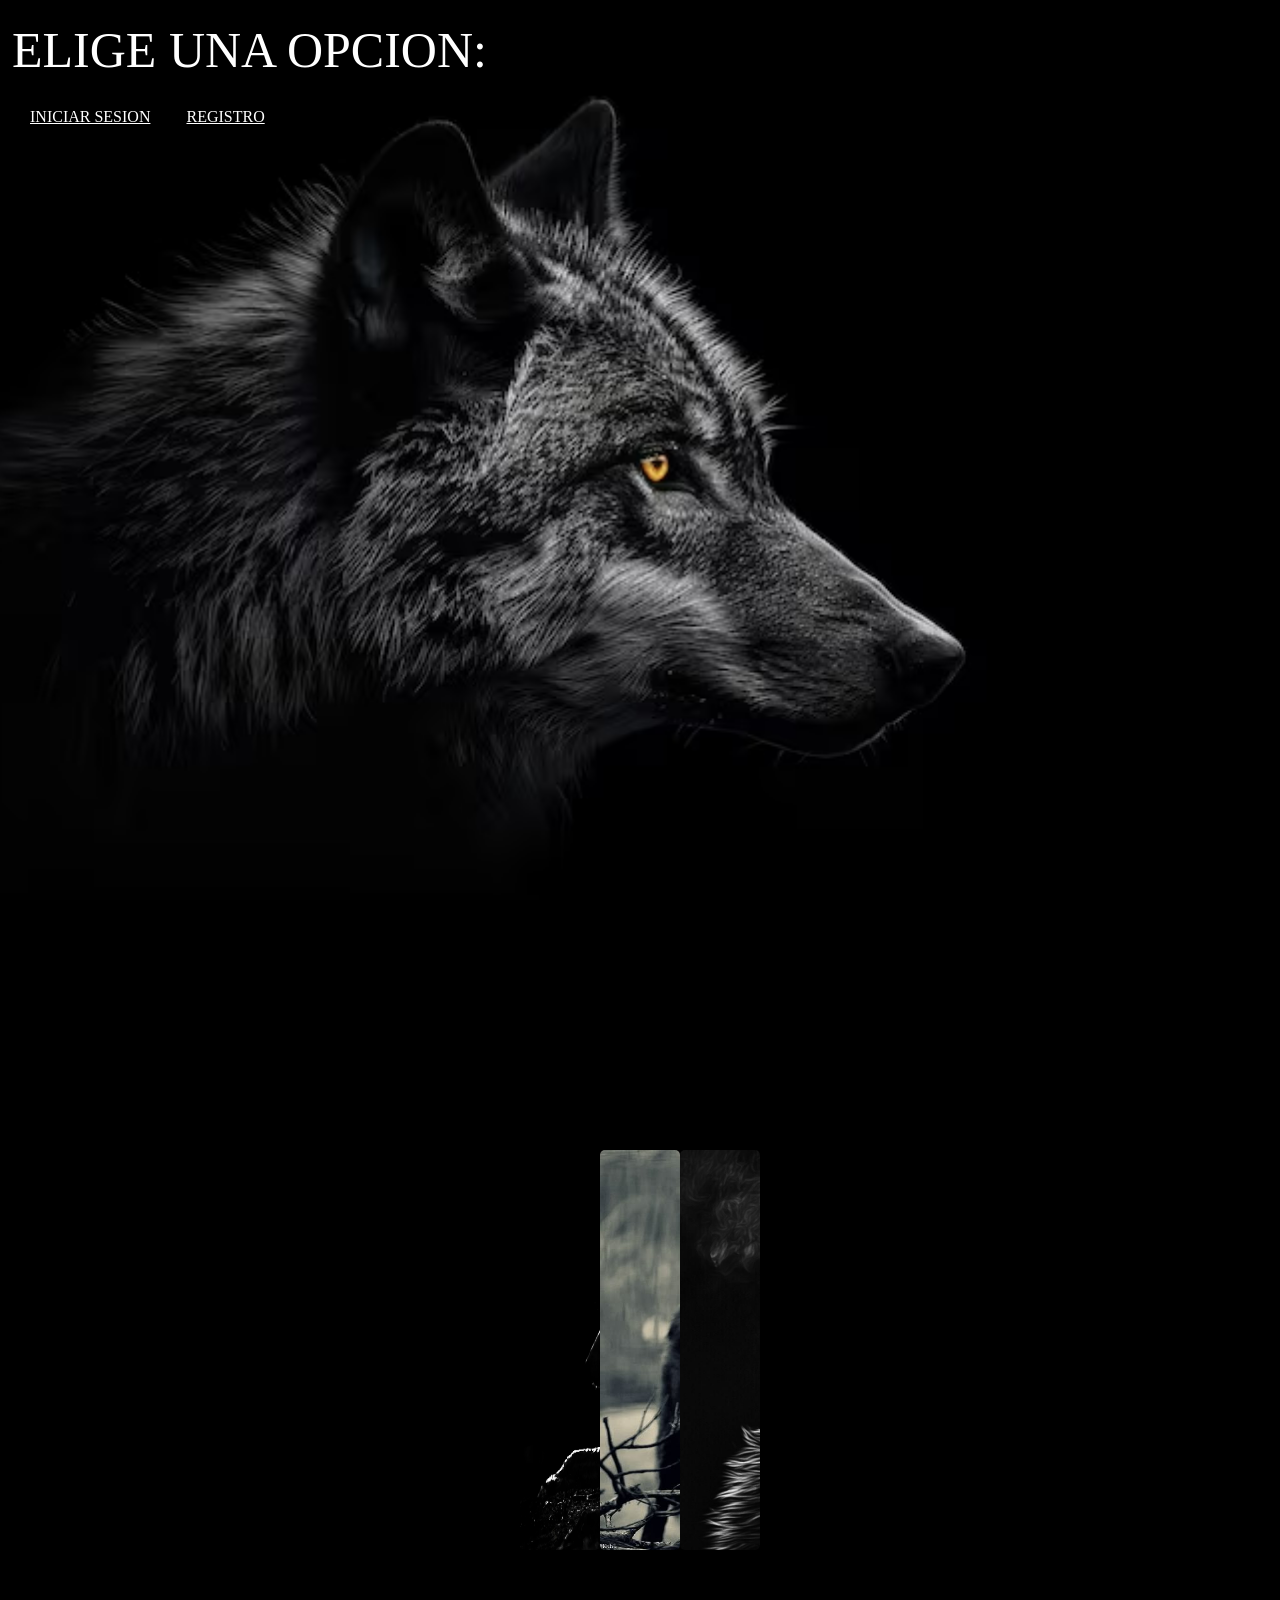
<file: index.html>
<!DOCTYPE html>
<html lang="es">
<head>
    <meta charset="UTF-8">
    <meta name="viewport" content="width=device-width, initial-scale=1.0">
    <title>SESION Y REGISTRO</title>
    <link href="https://cdn.jsdelivr.net/npm/bootstrap@5.3.8/dist/css/bootstrap.min.css" rel="stylesheet" integrity="sha384-sRIl4kxILFvY47J16cr9ZwB07vP4J8+LH7qKQnuqkuIAvNWLzeN8tE5YBujZqJLB" crossorigin="anonymous">
    <link rel="stylesheet" href="style3.css">
</head>
<body>  
    <section class="fondo">
    <nav class="navbar bg-body-tertiary">
        <div class="container-fluid">
      
                <a class="navbar-brand">ELIGE UNA OPCION:</a>
            
            <form class="d-flex" role="search">
         <button type="button" class="btn btn-primary" data-bs-toggle="modal" data-bs-target="#INICIARSESION">
 <u> INICIAR SESION</u>
</button>
           <button type="button" class="btn btn-primary" data-bs-toggle="modal" data-bs-target="#REGISTRO">
  <u>REGISTRO</u>
</button>
            </form>
        </div>
    </nav>
    </section>
    
    <section>
        
    </section>
    




<div class="modal fade" id="INICIARSESION" tabindex="-1" aria-labelledby="exampleModalLabel" aria-hidden="true">
  <div class="modal-dialog">
    <div class="modal-content">
      <div class="modal-header">
        <h1 class="modal-title fs-5" id="exampleModalLabel">Bienvenido por favor inicia sesión</h1>
        <button type="button" class="btn-close" data-bs-dismiss="modal" aria-label="Close"></button>
      </div>
      <div class="modal-body">
     <form>
  <div class="mb-3">
    <label for="exampleInputEmail1" class="form-label">Correo Electrónico:</label>
    <input type="email" class="form-control" id="exampleInputEmail1" aria-describedby="emailHelp">
</div>
  <div class="mb-3">
    <label for="exampleInputPassword1" class="form-label">Contraseña:</label>
    <input type="password" class="form-control" id="exampleInputPassword1">
  </div>
  
  <button type="submit" class="btn btn-primary">Enviar</button>
</form>
      </div>
      <div class="modal-footer">
        <button type="button" class="btn btn-secondary" data-bs-dismiss="modal">Cerrar</button>
        <button type="button" class="btn btn-primary">Guardar cambios</button>
      </div>
    </div>
  </div>
</div>


<div class="modal fade" id="REGISTRO" tabindex="-1" aria-labelledby="exampleModalLabel" aria-hidden="true">
  <div class="modal-dialog">
    <div class="modal-content">
      <div class="modal-header">
        <h1 class="modal-title fs-5" id="exampleModalLabel">Bienvenido por favor regístrate</h1>
        <button type="button" class="btn-close" data-bs-dismiss="modal" aria-label="Close"></button>
      </div>
      <div class="modal-body">
          <form>
  <div class="mb-3">
    <label for="exampleInputEmail1" class="form-label">Correo Electrónico:</label>
    <input type="email" class="form-control" id="exampleInputEmail1" aria-describedby="emailHelp">
</div>
  <div class="mb-3">
    <label for="exampleInputPassword1" class="form-label">Contraseña:</label>
    <input type="password" class="form-control" id="exampleInputPassword1">
  </div>
   <div class="mb-3">
    <label for="exampleInputPassword1" class="form-label">Confirmar Contraseña:</label>
    <input type="password" class="form-control" id="exampleInputPassword1">
  </div>
   <div class="mb-3">
    <label for="exampleInputEmail1" class="form-label">Direccion:</label>
    <input type="email" class="form-control" id="exampleInputEmail1" aria-describedby="emailHelp">
</div>
  <button type="submit" class="btn btn-primary">Enviar</button>

</form>
     </div>
      <div class="modal-footer">
        <button type="button" class="btn btn-secondary" data-bs-dismiss="modal">Cerrar</button>
        <button type="button" class="btn btn-primary">Guardar cambios</button>
      </div>
    </div>
  </div>
</div>

<div class="container">
<div class="cards">
        <div class="card">
          <img src="img/acordion1.avif" alt="">
        </div>

        <div class="card">
          <img src="img/acordion2.jpg" alt="">
        </div>
        
        <div class="card">
          <img src="img/acordion3.jpg" alt="">
        </div>
        
      
</div>
    <script src="https://cdn.jsdelivr.net/npm/bootstrap@5.3.8/dist/js/bootstrap.bundle.min.js" integrity="sha384-FKyoEForCGlyvwx9Hj09JcYn3nv7wiPVlz7YYwJrWVcXK/BmnVDxM+D2scQbITxI" crossorigin="anonymous"></script>
</body>
</html>
</file>
<file: style3.css>
*{
    margin: 0;
    padding: 0;
    box-sizing: border-box;
    font-family: 'Times New Roman', Times, serif;
}

.navbar{
    background-color: transparent  !important;
    max-width: 295px;
}

.navbar-brand{
    color: rgb(255, 255, 255);
    font-size: 50px;
}

.navbar-brand:hover{
    background-color: #1d055f;
    color: white;
    border-radius: 10px;
    padding: 6px;
}

body{
    background-color: #000000;
    color: rgb(255, 255, 255);
}

.fondo{
    background-image: url(img/lobooo.jpg); 
    background-size: cover; 
    background-position: center; 
    background-repeat: no-repeat;
    height: 100vh;
}



.btn{
    background-color: #000000b9;
    color: rgb(255, 255, 255);
    margin: 5px;
    border-color: #000000b9;
    text-transform: uppercase;
}

.btn:hover{
    background-color: #1d055f;
    color: white;
    border-color: #000000;
}

.modal-content
{
    background-image: url(img/lobofondoo.avif);
    background-size: cover;
    background-position: center;
    background-repeat: no-repeat;
    color: white;
    border-radius: 20px;
}
.btn-close{
    background-color: white;
}

.modal-header{
    border-bottom: none;
}

.modal-footer{
    border-top: none;
}
.mb-3 input{
    background-color: transparent;
    color: white;
    border: none;
}

.mb-3 :hover{
    box-shadow: 0px 4px 8px rgba(255, 255, 255, 0.5);
    color: white;

}

.mb-3 input:focus{
    background-color: transparent;
    color: white;
    border: none;
}

.container{
    display: flex;
    align-items: center;
    justify-content: center;
    height: 100vh;
}

.cards{
   display: flex;
   align-items: center;
   justify-content: center;
   max-height: 700px;
   order: 1;
   max-width: 400px;
}

.card{
  overflow: hidden;
  transition: width 0.6s cubic-bezier(0.22, 1, 0.36, 1);
  width: 20%;
  max-width: 600px;
  border: none;
  border-radius: 5px;
}

.card:hover{
  width: 100%;
  transition: all 2s;
}

.card img{
  width: 300px;
  height: 400px;
  transition: transform 0.6s cubic-bezier(0.22, 1, 0.36, 1);
}

.card:hover img{
  transition: all 2s;
  transform:scale(1.10)
}
</file>
<file: inicio_y_registro/style3.css>
*{
    margin: 0;
    padding: 0;
    box-sizing: border-box;
    font-family: 'Times New Roman', Times, serif;
}

.navbar{
    background-color: transparent  !important;
    max-width: 295px;
}

.navbar-brand{
    color: rgb(255, 255, 255);
    font-size: 50px;
}

.navbar-brand:hover{
    background-color: #1d055f;
    color: white;
    border-radius: 10px;
    padding: 6px;
}

body{
    background-color: #000000;
    color: rgb(255, 255, 255);
}

.fondo{
    background-image: url(img/lobooo.jpg); 
    background-size: cover; 
    background-position: center; 
    background-repeat: no-repeat;
    height: 100vh;
}



.btn{
    background-color: #000000b9;
    color: rgb(255, 255, 255);
    margin: 5px;
    border-color: #000000b9;
    text-transform: uppercase;
}

.btn:hover{
    background-color: #1d055f;
    color: white;
    border-color: #000000;
}

.modal-content
{
    background-image: url(img/lobofondoo.avif);
    background-size: cover;
    background-position: center;
    background-repeat: no-repeat;
    color: white;
    border-radius: 20px;
}
.btn-close{
    background-color: white;
}

.modal-header{
    border-bottom: none;
}

.modal-footer{
    border-top: none;
}
.mb-3 input{
    background-color: transparent;
    color: white;
    border: none;
}

.mb-3 :hover{
    box-shadow: 0px 4px 8px rgba(255, 255, 255, 0.5);
    color: white;

}

.mb-3 input:focus{
    background-color: transparent;
    color: white;
    border: none;
}

.container{
    display: flex;
    align-items: center;
    justify-content: center;
    height: 100vh;
}

.cards{
   display: flex;
   align-items: center;
   justify-content: center;
   max-height: 700px;
   order: 1;
   max-width: 400px;
}

.card{
  overflow: hidden;
  transition: width 0.6s cubic-bezier(0.22, 1, 0.36, 1);
  width: 20%;
  max-width: 600px;
  border: none;
  border-radius: 5px;
}

.card:hover{
  width: 100%;
  transition: all 2s;
}

.card img{
  width: 300px;
  height: 400px;
  transition: transform 0.6s cubic-bezier(0.22, 1, 0.36, 1);
}

.card:hover img{
  transition: all 2s;
  transform:scale(1.10)
}
</file>
